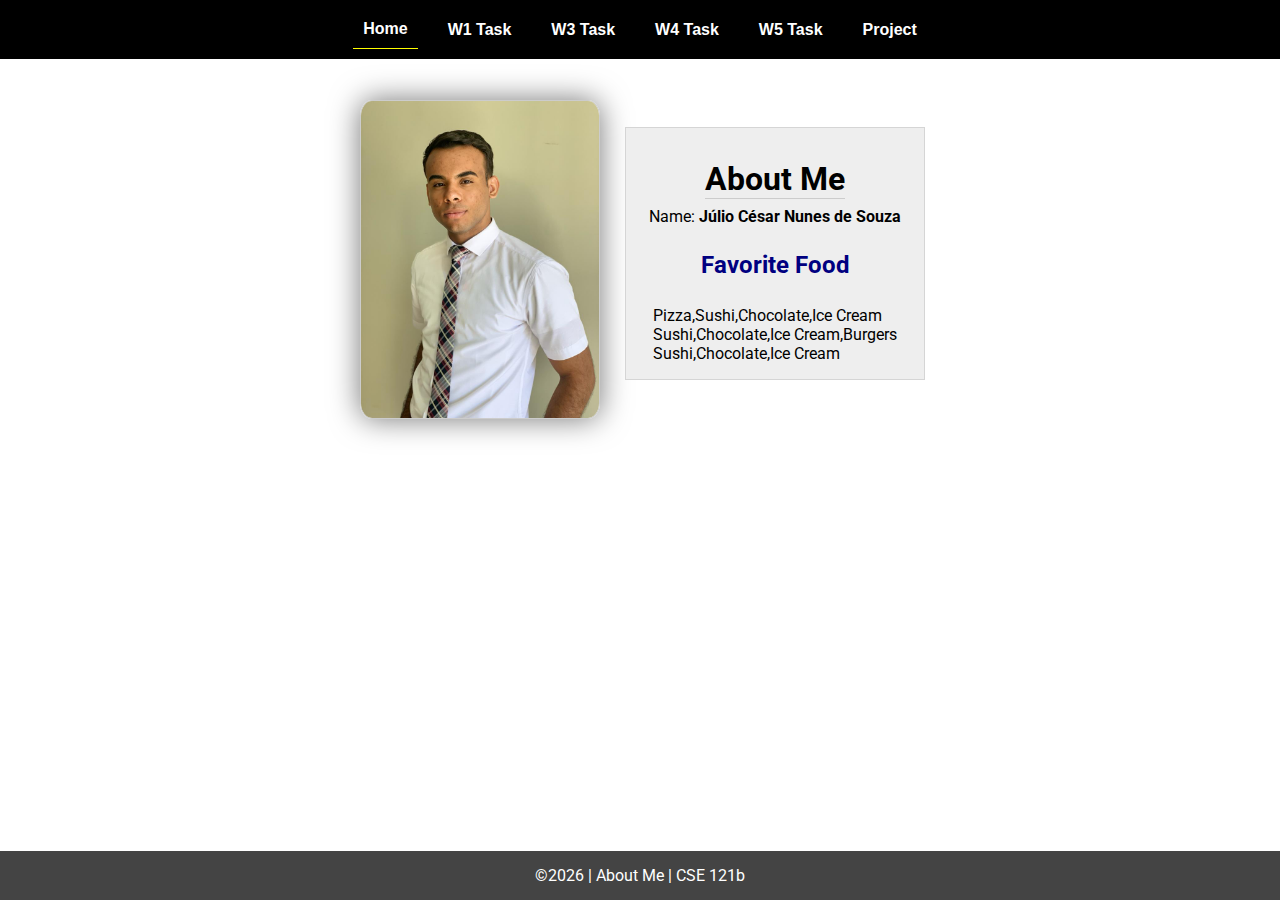
<file: index.html>
<!DOCTYPE html>
<html lang="en">

<head>
  <meta charset="UTF-8">
  <meta name="viewport" content="width=device-width, initial-scale=1.0">
  <title>About Me | CSE 121b | W02: Programming Tasks</title>
  <link rel="preconnect" href="https://fonts.googleapis.com">
  <link rel="preconnect" href="https://fonts.gstatic.com" crossorigin>
  <link href="https://fonts.googleapis.com/css2?family=Roboto:wght@400;600&display=swap"
    rel="stylesheet">
  <link rel="stylesheet" href="styles/main.css">
</head>

<body>
  <nav>
    <ul id="menu">
      <li><a id="toggleMenu">&equiv;</a></li>
      <li><a href="index.html" class="active">Home</a></li>
      <li><a href="w01-task.html">W1 Task</a></li>
      <li><a href="w03-task.html">W3 Task</a></li>
      <li><a href="w04-task.html">W4 Task</a></li>
      <li><a href="w05-task.html">W5 Task</a></li>
      <li><a href="Project.html">Project</a></li>
    </ul>
  </nav>
  <main id="home">
    <picture>
      <img src="images/eu.jpeg" alt="Placeholder Image">
    </picture>
    <section>
      <h1>About Me</h1>
      <div class="info">Name: <span id="name"></span></div>
      <h2>Favorite Food</h2>
      <div class="block" id="food"></div>
    </section>
  </main>
  <footer>
    &copy;<span id="year"></span> | About Me | CSE 121b
  </footer>
  <script src="scripts/main.js"></script>
  <script src="scripts/w02-task.js"></script>
</body>

</html>
</file>
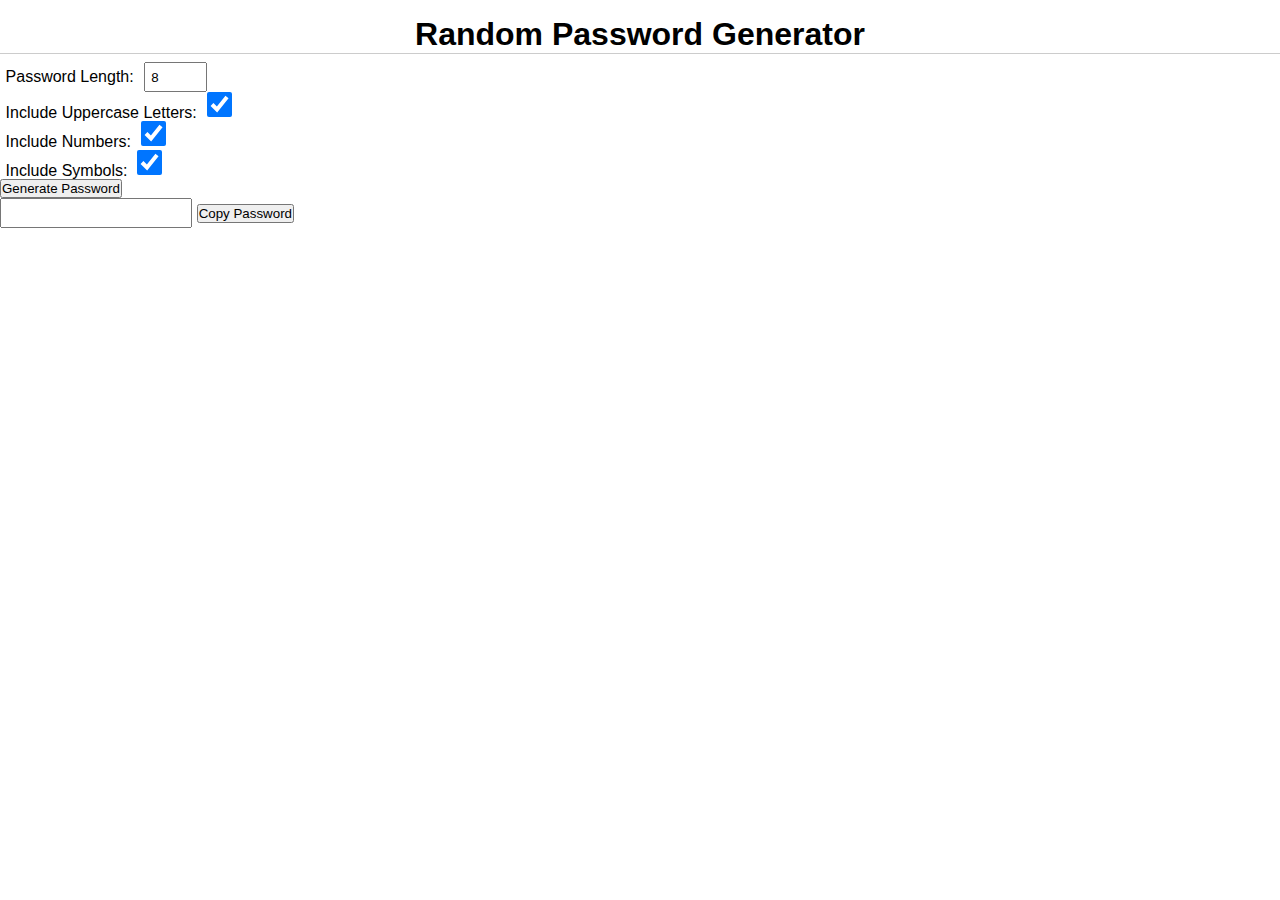
<file: Project.html>
<!DOCTYPE html>
<html lang="en">
<head>
    <meta charset="UTF-8">
    <meta name="viewport" content="width=device-width, initial-scale=1.0">
    <title>Random Password Generator</title>
    <link rel="stylesheet" href="styles/main.css">
</head>
<body>
    <div class="container">
        <h1>Random Password Generator</h1>
        <div class="form-group">
            <label for="passwordLength">Password Length:</label>
            <input type="number" id="passwordLength" min="4" max="20" value="8">
        </div>
        <div class="form-group">
            <label for="includeUppercase">Include Uppercase Letters:</label>
            <input type="checkbox" id="includeUppercase" checked>
        </div>
        <div class="form-group">
            <label for="includeNumbers">Include Numbers:</label>
            <input type="checkbox" id="includeNumbers" checked>
        </div>
        <div class="form-group">
            <label for="includeSymbols">Include Symbols:</label>
            <input type="checkbox" id="includeSymbols" checked>
        </div>
        <button id="generatePasswordBtn">Generate Password</button>
        <div class="password-display">
            <input type="text" id="passwordDisplay" readonly>
            <button id="copyPasswordBtn">Copy Password</button>
        </div>
    </div>
    <script src="scripts/FinalProject.js"></script>
</body>
</html>
</file>
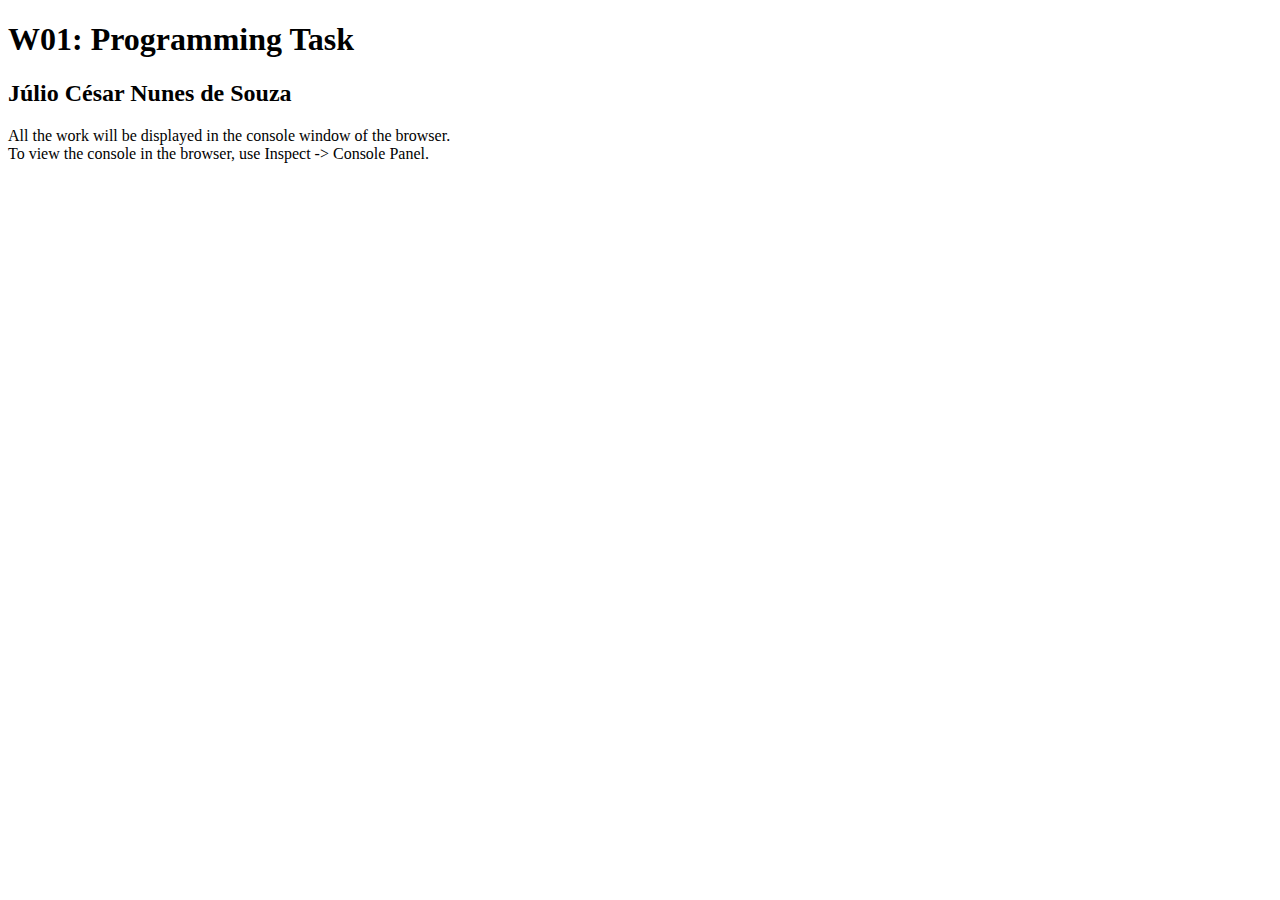
<file: w01-task.html>
<!DOCTYPE html>
<html lang="en">

<head>
  <meta charset="UTF-8">
  <meta name="viewport" content="width=device-width, initial-scale=1.0">
  <title>W01: Programming Task</title>
</head>

<body>
  <h1>W01: Programming Task</h1>
  <h2>Júlio César Nunes de Souza</h2>
  <p>All the work will be displayed in the console window of the browser.
    <br>To view the console in the browser, use Inspect -> Console Panel.
  </p>

  <script src="scripts/w01-task.js"></script>

</body>
</html>
</file>
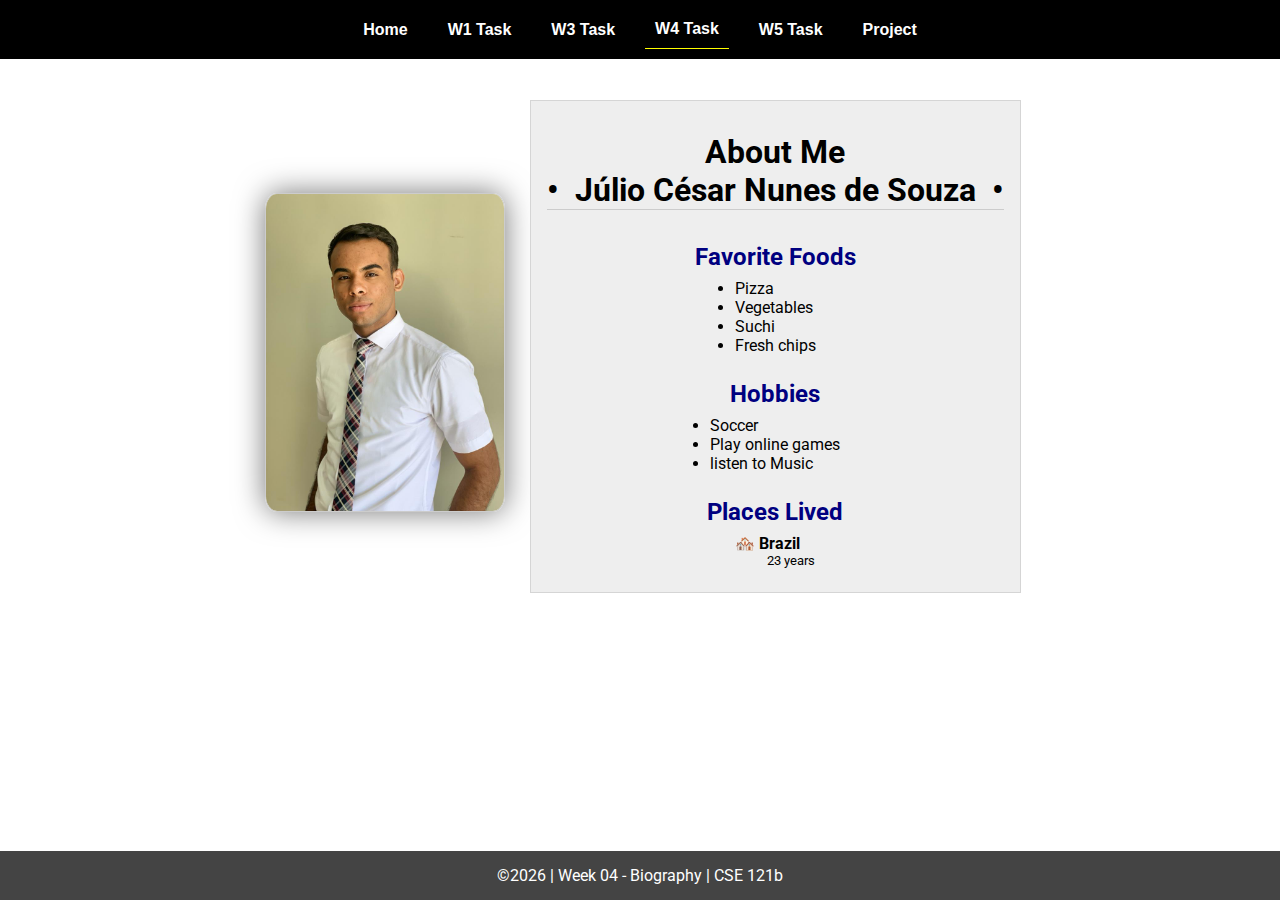
<file: w04-task.html>
<!DOCTYPE html>
<html lang="en">

<head>
  <meta charset="UTF-8">
  <meta name="viewport" content="width=device-width, initial-scale=1.0">
  <title>CSE 121b | W04: Programming Tasks</title>
  <link rel="preconnect" href="https://fonts.googleapis.com">
  <link rel="preconnect" href="https://fonts.gstatic.com" crossorigin>
  <link href="https://fonts.googleapis.com/css2?family=Roboto:wght@400;600&display=swap"
    rel="stylesheet">
  <link rel="stylesheet" href="styles/main.css">
</head>

<body>
  <nav>
    <ul id="menu">
      <li><a id="toggleMenu">&equiv;</a></li>
      <li><a href="index.html">Home</a></li>
      <li><a href="w01-task.html">W1 Task</a></li>
      <li><a href="w03-task.html">W3 Task</a></li>
      <li><a href="w04-task.html" class="active">W4 Task</a></li>
      <li><a href="w05-task.html">W5 Task</a></li>
      <li><a href="project.html">Project</a></li>
    </ul>
  </nav>
  <main id="home">
    <picture>
      <img id="photo" src="images/placeholder.png" alt="Placeholder Image">
    </picture>
    <section>
      <h1>About Me<br>• &nbsp;<span id="name"></span>&nbsp; •</h1>
      <h2>Favorite Foods</h2>
      <ul id="favorite-foods"></ul>
      <h2>Hobbies</h2>
      <ul id="hobbies"></ul>
      <h2>Places Lived</h2>
      <dl id="places-lived"></dl>
    </section>
  </main>

  <footer>
    &copy;<span id="year"></span> | Week 04 - Biography | CSE 121b
  </footer>
  <script src="scripts/main.js"></script>
  <script>
    document.getElementById("year").innerHTML = new Date().getFullYear();
  </script>
  <script src="scripts/w04-task.js"></script>
</body>

</html>
</file>
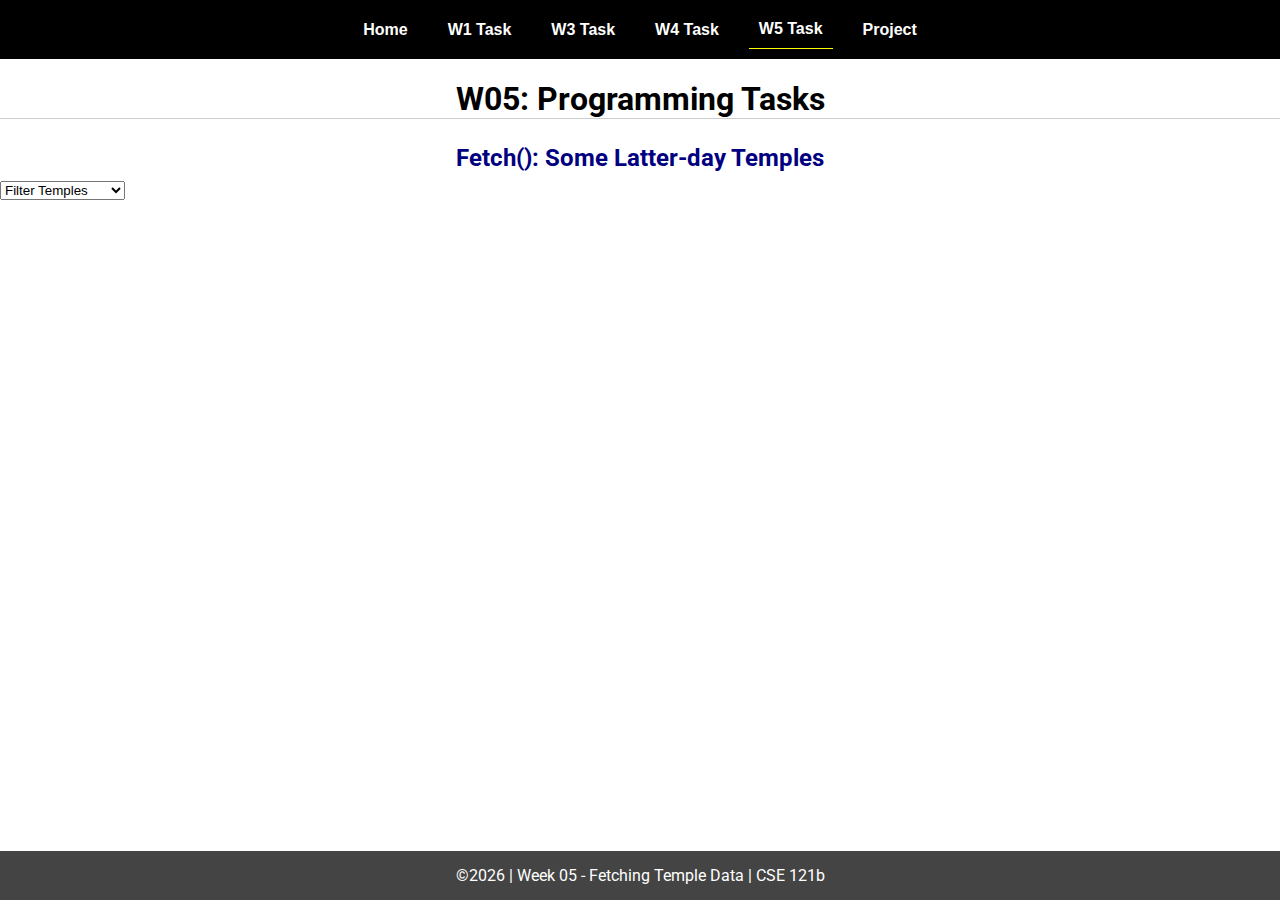
<file: w05-task.html>
<!DOCTYPE html>
<html lang="en">

<head>
  <meta charset="UTF-8">
  <meta name="viewport" content="width=device-width, initial-scale=1.0">
  <title>CSE 121b | W05: Programming Tasks</title>
  <link rel="preconnect" href="https://fonts.googleapis.com">
  <link rel="preconnect" href="https://fonts.gstatic.com" crossorigin>
  <link href="https://fonts.googleapis.com/css2?family=Roboto:wght@400;600&display=swap"
    rel="stylesheet">
  <link rel="stylesheet" href="styles/main.css">
</head>

<body>
  <nav>
    <ul id="menu">
      <li><a id="toggleMenu">&equiv;</a></li>
      <li><a href="index.html">Home</a></li>
      <li><a href="w01-task.html">W1 Task</a></li>
      <li><a href="w03-task.html">W3 Task</a></li>
      <li><a href="w04-task.html">W4 Task</a></li>
      <li><a href="w05-task.html" class="active">W5 Task</a></li>
      <li><a href="project.html">Project</a></li>
    </ul>
  </nav>
  <main id="gridly">
    <h1>W05: Programming Tasks</h1>
    <h2>Fetch(): Some Latter-day Temples</h2>

    <select id="filtered" title="Choose a data filter.">
      <option value="" disabled selected>Filter Temples</option>
      <option value="utah">Utah</option>
      <option value="notutah">Outside of Utah</option>
      <option value="older">Built Before 1950</option>
      <option value="all">No Filter</option>
    </select>

    <div id="temples">
    </div>
  </main>


  <footer>
    &copy;<span id="year"></span> | Week 05 - Fetching Temple Data | CSE 121b
  </footer>
  <script src="scripts/main.js"></script>
  <script>
    document.getElementById("year").innerHTML = new Date().getFullYear();
  </script>
  <script src="scripts/w05-task.js"></script>
</body>

</html>
</file>
<file: styles/main.css>
/* Universal Selector */
* {
    margin: 0;
    padding: 0;
    box-sizing: border-box;
}

/* HTML Selectors */
body {
    font-family: 'Roboto', Helvetica, sans-serif;
}

nav {
    background-color: black;
    width: 100%;
    position: fixed;
    top: 0;
}

nav ul {
    display: flex;
    flex-direction: column;
    align-items: center;
    max-width: -moz-fit-content;
    max-width: fit-content;
    margin: 0 auto;
}

nav ul li {
    flex: 1 1 auto;
}

nav ul li:first-child {
    display: block;
    font-size: 2rem;
}

nav ul li:first-child a {
    padding: 1px 10px;
}

nav ul li {
    display: none;
    list-style: none;
    margin: 10px;
}

nav ul li a {
    display: block;
    padding: 10px;
    text-decoration: none;
    font-weight: 600;
    color: white;
    text-align: center;
    font-family: 'Arial Narrow', Arial, sans-serif;
}

nav ul li a:hover {
    background-color: #efefef;
    color: black;
}

h1,
h2 {
    text-align: center;
    margin: 1rem 0 .5rem;
}

h1 {
    border-bottom: 1px solid #ccc;
}

#gridly h1 {
    margin-top: 80px;
}

h2 {
    font-size: 1.5rem;
    color: navy;
    text-align: center;
    margin-top: 25px;
}

h3 {
    font-size: 1.3rem;
    margin-bottom: 1rem;
}

header {
    margin-top: 70px;
}

picture {
    margin: 0 auto;
}

picture img {
    width: 240px;
    height: auto;
    border-radius: 5%;
    border: 1px solid #ccc;
    box-shadow: 0 0 30px #777;
}

section {
    display: flex;
    flex-direction: column;
    align-items: center;
    margin: 0 auto 1rem;
    border: 1px solid rgba(0, 0, 0, .1);
    padding: 1rem;
    background-color: #eee;
}

article {
    margin-bottom: 1rem;
}

article div {
    margin-bottom: .5rem;
    text-align: right;
}

label {
    padding: .35rem;
}

input {
    padding: .35rem;
}

input[type="button"] {
    padding: .5rem;
    background-color: #444;
    color: white;
    border: none;
    border-radius: 5px;
    cursor: pointer;
    width: 100%
}

input[type="checkbox"] {
    width: 25px;
    height: 25px;
}

dt {
    font-weight: 700;
}

dt::before {
    content: "🏘️ ";
}

dd {
    margin: 0 0 .5rem 2rem;
    font-size: smaller;
}

footer {
    background-color: #444;
    color: white;
    padding: 15px;
    text-align: center;
    width: 100%;
    position: fixed;
    bottom: 0;
}

/* Class Selectors */
.active {
    border-bottom: 1px solid yellow;
}

.open li {
    display: block;
}

.block {
    display: block;
}

.larger {
    font-size: larger;
    color: red;
}

.right {
    width: 100%;
    text-align: right;
}

.middle {
    display: flex;
    align-items: center;
    justify-content: right;
    gap: 1rem;
}

/* ID Selectors */

#home {
    margin-top: 125px;
    display: grid;
    grid-template-columns: 1fr;
    grid-gap: 20px;
    align-items: center;
    justify-content: center;
}


#section1 {
    background-color: rgb(225, 250, 225, .5);
}

#section2 {
    background-color: rgba(200, 200, 250, 0.5);

}

#section2 div {
    margin-bottom: 1rem;
}

#section3 {
    background-color: rgb(250, 225, 250, .5);
}

#sortBy {
    appearance: none;
    display: flex;
    padding: .5rem;
    background-color: #eee;
    color: #444;
    font-weight: 700;
    margin: 1rem auto;
    width: 200px;
    border: 1px solid rgba(0, 0, 0, .2);
    text-align: center;
}

#sortBy option:disabled {
    font-style: italic;
    padding: 1rem;
    background-color: #111;
    color: #eee;
}

#temples {
    display: grid;
    grid-template-columns: repeat(auto-fit, minmax(320px, 1fr));
    grid-gap: .5rem;
    align-items: center;
    margin-bottom: 3rem;
}

#temples article {
    height: 250px;
    margin: .5rem;
    border: 1px solid rgba(0, 0, 0, .1);
    padding: 1rem;
    background-color: #eee;
    display: flex;
    flex-direction: column;
    align-items: center;
    justify-content: center;
}

#temples h4 {
    color: navy;
    font-size: smaller;
}


#temples img {
    width: 250px;
    height: auto;
    box-shadow: 0 0 30px #777;
    margin: .5rem;
}

/* Media Queries */
@media only screen and (min-width: 32.5em) {
    nav ul {
        flex-direction: row;
    }

    nav ul li:first-child {
        display: none;
    }

    nav ul li {
        display: block;
    }

    section {
        min-width: 300px;
    }

    #home {
        margin: 100px auto 20px;
        grid-template-columns: 250px 1fr;
        max-width: -moz-fit-content;
        max-width: fit-content;
    }

    #task3 {
        display: grid;
        grid-template-columns: 1fr 1fr;
        grid-gap: 5px;
        margin: 0 auto;
        max-width: 950px;
    }

}
</file>
